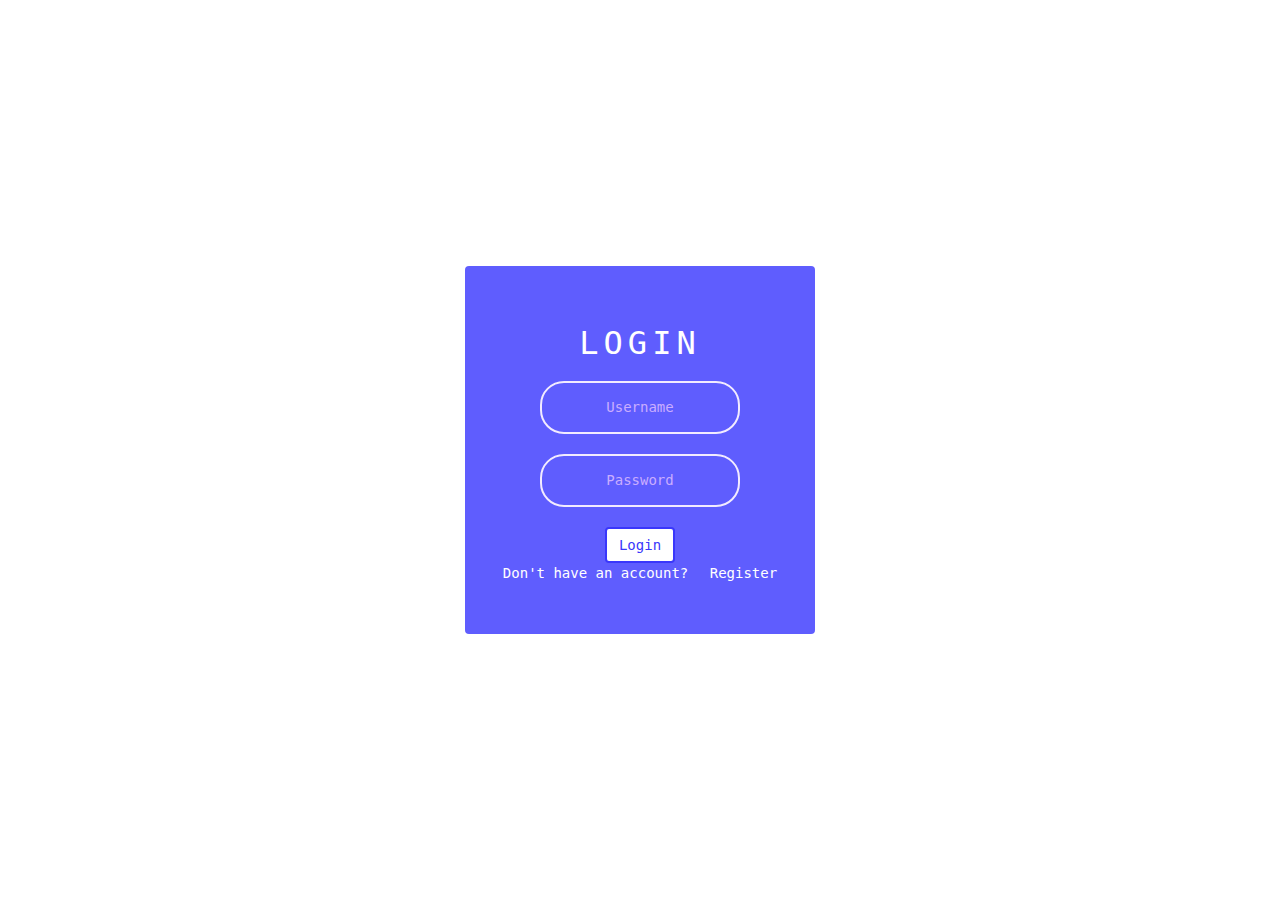
<file: login.html>
<!DOCTYPE html>
<html>

<head>
    <title>TroubleShoot</title>
    <link rel = "stylesheet" href = "assets/css/loginStyle.css">
    <!-- jQuery (necessary for Bootstrap's JavaScript plugins) -->
    <script src="https://ajax.googleapis.com/ajax/libs/jquery/1.12.4/jquery.min.js"></script>
    <!-- Include all compiled plugins (below), or include individual files as needed -->
    <script src="assets/js/bootstrap.min.js"></script>
    <link href="assets/css/bootstrap.min.css" rel="stylesheet">
    <link href="assets/css/style.css" rel="stylesheet">
    

</head>

<body class = "color-change-2x">

    <div id = "box">
        <form action = "index.html" method="post">

            <h1>LOGIN</h1>
    
            <input type = "text" name = "username" placeholder="Username" maxlength = "20">
            <input type = "password" name = "password" placeholder="Password" maxlength = "20">
            <button type="submit" class="btn btn-primary"><a href="index.html">Login</a></button>
    
        </form>

        <p>Don't have an account? <a href="register.html">Register</a></p>
    </div>

    <!-- jQuery (necessary for Bootstrap's JavaScript plugins) -->
    <script src="https://ajax.googleapis.com/ajax/libs/jquery/1.12.4/jquery.min.js"></script>
    <!-- Include all compiled plugins (below), or include individual files as needed -->
    <script src="assets/js/bootstrap.min.js"></script>
    
</body>

</html>
</file>
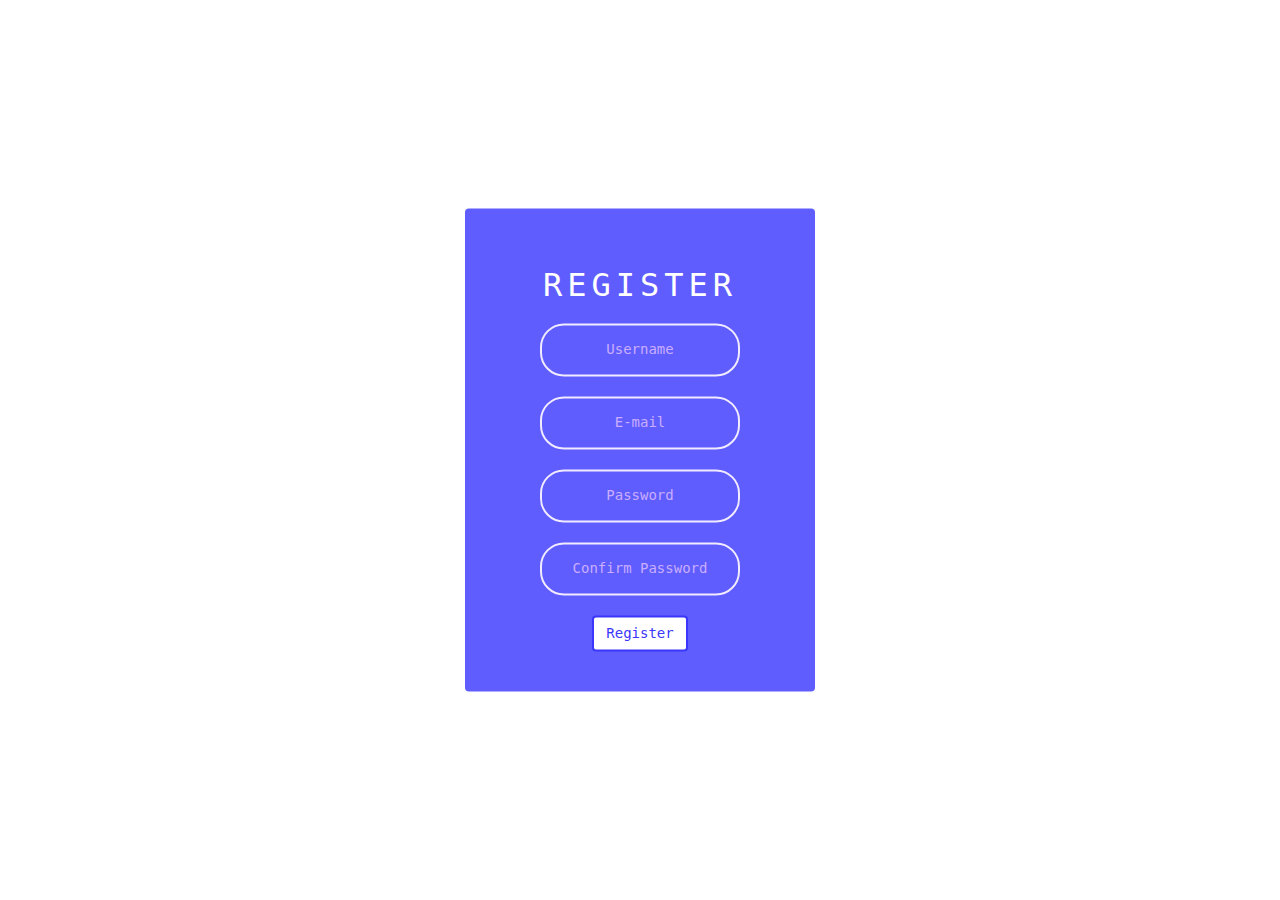
<file: register.html>
<!DOCTYPE html>
<html>

<head>
    <title>TroubleShoot</title>
    <link rel = "stylesheet" href = "assets/css/loginStyle.css">
    <link rel = "stylesheet" href = "assets/css/loginStyle.css">
    <!-- jQuery (necessary for Bootstrap's JavaScript plugins) -->
    <script src="https://ajax.googleapis.com/ajax/libs/jquery/1.12.4/jquery.min.js"></script>
    <!-- Include all compiled plugins (below), or include individual files as needed -->
    <script src="assets/js/bootstrap.min.js"></script>
    <link href="assets/css/bootstrap.min.css" rel="stylesheet">
    <link href="assets/css/style.css" rel="stylesheet">
    

</head>

<body class = "color-change-2x">

    <div id = "box">
        <form action = "index.html" method="post">

            <h1>REGISTER</h1>
    
            <input type = "text" name = "username" placeholder="Username" maxlength = "20">
            <input type = "text" name = "email" placeholder="E-mail" maxlength = "20">
            <input type = "password" name = "password" placeholder="Password" maxlength = "20">
            <input type = "password" name = "password2" placeholder="Confirm Password" maxlength = "20">
            <button type="submit" class="btn btn-primary"><a href="index.html">Register</a></button>    
        </form>
    </div>
    
</body>

</html>
</file>
<file: assets/css/loginStyle.css>
body{
    line-height: 1.5em; 
    font-family: OCR A Std, monospace;
}

#box{
    padding: 40px 0;
    background-color: #5F5DFE;
    color:white;
    width: 350px;
    position: absolute;
    top: 50%;
    left: 50%;
    transform: translate(-50%, -50%);
    text-align: center;
    border-radius: 4px;
}

#box h1{
    font-size: xx-large;
    font-weight: 500;
}

#box input[type = "text"], #box input[type = "password"]{
    border:0;
    background: none;
    border: 2px solid #F2EBFF;
    color: white;
    display:block;
    margin: 20px auto;
    text-align: center;
    padding: 14px 10px;
    width: 200px;
    outline: none;
    border-radius: 24px;
    transition: 0.25s;
    font-family: OCR A Std, monospace;
}

#box input[type = "text"]:focus, #box input[type = "password"]:focus{
    background-color: #F2EBFF;
    color: #0502A1;
    width:250px;
}

#box input[type = "submit"]{
    border:0;
    background: none;
    border: 2px solid #F2EBFF;
    color: white;
    display:block;
    margin: 20px auto 0;
    text-align: center;
    padding: 14px 10px;
    outline: none;
    width:100px;
    border-radius: 24px;
    transition: 0.25s;
    font-family: OCR A Std, monospace;
    cursor: pointer;
}

#box p a{
  color: white;
}

#box p a:hover{
  color: white;
  font-size: large;
  transition: font-size 0.2s ease;
  line-height: 10%;
}

#box input[type = "submit"]:hover{
    background-color: #F2EBFF;
    color: #0502A1;
}

::placeholder{
  color:#CAADFF;
}

.color-change-2x {
	-webkit-animation: color-change-2x 2s linear infinite alternate both;
	        animation: color-change-2x 2s linear infinite alternate both;
}

 @-webkit-keyframes color-change-2x {
    0% {
      background: white;
    }
    100% {
      background: #F5EFFF;
    }
  }
  @keyframes color-change-2x {
    0% {
      background: white;
    }
    100% {
      background: #F5EFFF;
    }
  }
</file>
<file: assets/css/style.css>
/*tags like body, h1, and etc*/

/* footer */
/* ==========================================
    FOR DEMO PURPOSE
  ========================================== */
  
  .text-small {
	font-size: 0.9rem;
  }
  
  a {
	color: inherit;
	text-decoration: none;
	transition: all 0.3s;
  }
  
  a:hover, a:focus {
	text-decoration: none;
  }
  
  .form-control {
	
	border-color: #545454;
  }
  
 
  
  footer {
	background: #212529;
	color: white;
  }
  
  
  /* ==========================================
	  CUSTOM UTILS CLASSES
	========================================== */
	body, html {
	  height: 100%;
	}

body{
    position:relative;
    margin: 0;
    padding: 0;
    line-height: 1.5em; 
    font-family: OCR A Std, monospace;
    min-height: 100vh;
}

html, body {
	height: 100%;
}

hr{
	border-top: 2px solid #7371FC;
}

select {
	width: 100%;
	padding: 1% 1% 1% 1%;
	border: 1px solid #CCC;
}

select option{
	height: 20px;
}

select option:hover{
	background-color: #625FFC;
	color:white;
}

h1{
	font-size: 200%;
	letter-spacing: 5px;
}

h2{
	font-size: 300%;
	letter-spacing: 5px;
}

h6{
	color:#676B79;
}

/*tags + classes*/

.header h1 a,p a{
	margin-left: 13px;
	color:white !important;
}

.header p{
	font-size: 120%;
}

.nav-pills>li>a{
    color: #fff;
	border-radius: 0;
	border-right: solid 1px white;
	font-size: 110%;
}

.nav-pills>li>a:hover:not(.active){
	background-color: #625FFC;
}

.nav-pills>li:last-child>a{
	border-right: none;
}

.nav-pills>li.active>a, .nav-pills>li.active>a:focus, .nav-pills>li.active>a:hover, .nav-pills>li>a:focus{
    color: #fff;
	background-color: #4E4BFB;
	border-radius: 0;
}

footer .container-fluid{
	background-color: #7371FC;
}

table tbody>tr>td.vert-align{
	vertical-align: middle;
}
table tbody>tr>td>a{
	color:#02013C;
}

.content-bar p{
	font-size: 110%;
}

textarea.form-control{
	height: 200px;
	resize: none;
}

.contentBlock p{
	color: #676B79;
}

/*classes*/

.navbar-inverse {
    background-color: #7371FC;
	border-color: #3A37FB;
	border-radius: 0%;
}

.wrapper {
	min-height: 100%;
}

.clear {
	clear: both;
	height: 63px;
}

.clear-both{
	clear:both;
}

.btn{
	margin-left:0;
}

.btn-primary{
	background-color: white;
	color:#3A37FB !important;
	border: solid 2px #3A37FB;
}

.btn-primary:hover, .btn-primary:focus{
	background-color: #625FFC;
	border: solid 2px #3A37FB;
	color:white !important;
	transition: background-color 0.2s ease-out, color 0.2s;
}

.btn-warning{
	background-color: white;
	color: #3a37fb;;
	border: solid 2px #3A37FB;
}

.btn-warning:hover, .btn-primary:focus{
	background-color: #7371FC;
	border: solid 2px #7371FC;
	color:white;
	transition: background-color 0.2s ease-out, color 0.2s;
}

.btn-secondary{
	background-color: white;
	color:#7573FC;
	border: solid 2px #7573FC;
	min-width: fit-content;
	width: 17%;
	font-size: medium;
}

.btn-secondary:hover, .btn-secondary:focus{
	background-color: #4E4BFB;
	border: solid 2px #4E4BFB;
	color:white;
	transition: background-color 0.2s ease-out, color 0.2s;

}

.submitButton button{
	display: block!important;
	margin-right: 0;
	margin-left: auto;
}
/* 
.caption a>img{
	max-width: 12%;
	display: inline;
} */

.viewThumbnail img{
	width: 100%;
	padding-bottom: 10px;
}

.thumbnail{
	width:100%;
	height:350px;
} 

.thumbnail a>img, .thumbnail>img {
    max-height: 200px;
}

.panel-default>.panel-heading {
    color: white;
    background-color: #7371FC;
    border-color: #ddd;
}

.panel {
	border: none;
}

.panel-body {
	background-color: #f9f9f9;
}

.panel-info>.panel-heading {
	background-color: #7371FC;
	color: white;
	border-color: transparent;
}

.border-right{
	border-right: solid 2px #8987FD;
}
.border-left{
	border-left: solid 2px #8987FD;
}

.img-bar .img-responsive{
	margin: 0 auto;
}

.margin8 {
	clear: both;
	margin-top: 8% !important;
}

.no-click {
    pointer-events: none;
}

.topicTag{
	border-color: #0804DC;
	border-width: 2px;
	font-weight: bold;
	color: #0804DC;
	margin-bottom: 13px;
}

.tagSelect{
	margin-bottom:12px;
}

.form-check{
	margin: 12px 6px 12px 6px;
}

.contentBlock{
	width: 100%;
	height: 500px;
	margin-top: 60px;
	margin-bottom: 80px;
	padding: 15% 20% 15% 20%;
	border-top-left-radius: 4%;
	border: #02013C 2px solid;
	border-right: none;
	border-bottom: none;
}

.backgroundImage{
	background-image: url(../../assets/img/indexBackground2.jpg);
	background-size: 70%;
	/* background-size: 500px; */
	background-repeat: no-repeat;
	background-position: right;
}

.nav .open>a, .nav .open>a:focus, .nav .open>a:hover {
    background-color: #4E4BFB;
    border-color: #337ab7;
}

.nav-justified>.dropdown .dropdown-menu {
    padding-left: 5%;
}

.longButton{
	width: 100%;
	margin-bottom: 15px;
}

.likeButton{
	color:black;
	text-decoration: none;
}

.likeButton:hover{
	color:#0804DC;
	font-size: large;
	transition: font-size 0.2s;
    
}

.searchBar{
	margin: 0 0 5% 0;
	padding: 2%;
}

.searchBarItem{
	margin-bottom: 2%;
}

input[type="file"] {
    display: none;
}

.aboutPost{
	padding: 0%;
}

.aboutPost p{
	font-size: small;
}

.aboutPost h2{
	line-height: 150%;
}

.container .jumbotron, .container-fluid .jumbotron {
    background-color: #EFEBFF;
}

.aboutPostLeft{
	margin-right: 2.5%;
}

.aboutPostRight{
	margin-left: 2.5%;
}


/*media*/

@media (min-width: 992px) and (max-width: 1200px) {
	.contentBlock{
		background-color: white;
	}
	
	.aboutPostLeft{
		margin-right: 0;
	}

	.aboutPostRight{
		margin-left: 0;
	}
} 

@media (min-width: 767px) and (max-width: 992px) {
	.wrapper .img-bar{
		border:none;
	}

	.img-responsive{
		margin: 0 auto;
	}

	.wrapper .content-bar{
		text-align: center;
	}

	.clear-both-sm{
		clear: both;
	}

	.bar .text-right{
		text-align: center;
	}

	.bar .pull-right{
		float: none !important;
		margin: 0 auto;
	}

	.contentBlock{
		background-color: white;
	}

	.aboutPostLeft{
		margin-right: 0;
	}

	.aboutPostRight{
		margin-left: 0;
	}

} 

@media (max-width: 767px) {
	.nav-pills>li {
		margin: 0 auto;
	}

	.nav-pills {
		text-align: center;
	}

	.header h1 { 
	    font-size: 280%;
	    letter-spacing: 5px;
	}

	.header {
		text-align: center;
	}

	.nav-pills>li>a{
		border-right: none;
	}
	.wrapper .img-bar{
		border:none;
	}

	.img-responsive{
		margin: 0 auto;
	}

	.wrapper .content-bar{
		text-align: center;
	}

	.clear-both-sm{
		clear: both;
	}

	.bar .text-right{
		text-align: center;
	}

	.bar .pull-right{
		float: none !important;
		margin: 0 auto;
	}

	.contentBlock{
		background-color: white;
	}

	.aboutPost{
		margin:5%;
		padding:5%;
	}

	.aboutPost h2{
		font-size: 200%;
	}
}
</file>
